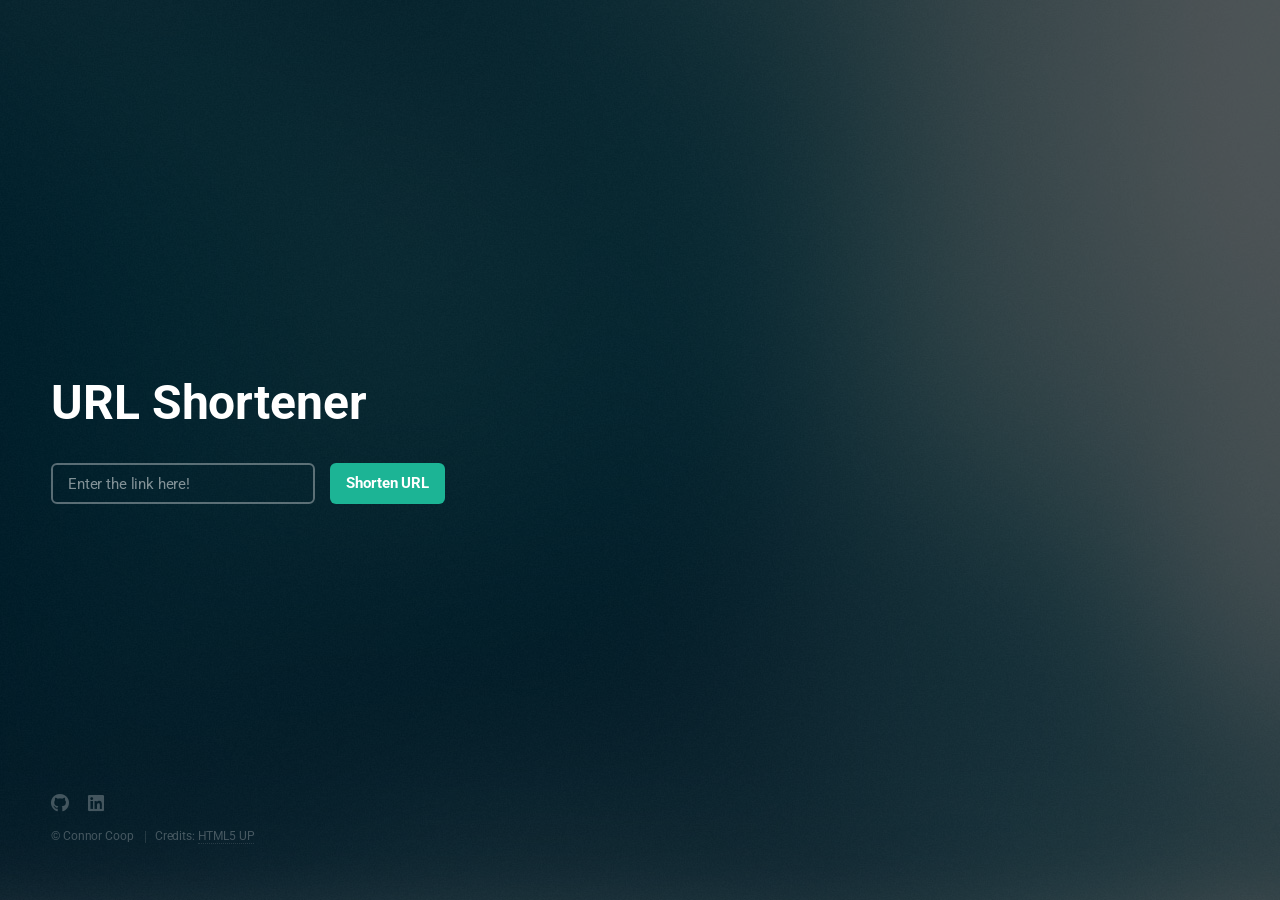
<file: index.html>
<!DOCTYPE html>
<!--
	Eventually by HTML5 UP
	html5up.net | @ajlkn
	Free for personal and commercial use under the CCA 3.0 license (html5up.net/license)
-->
<html>
  <head>
    <title>URL Shortener</title>
    <meta charset="utf-8" />
    <meta
      name="viewport"
      content="width=device-width, initial-scale=1, user-scalable=no"
    />
    <link rel="stylesheet" href="assets/css/main.css" />
  </head>
  <body class="is-preload">
    <!-- Header -->
    <header id="header">
      <h1>URL Shortener</h1>
      <p>
      </p>
    </header>

    <!-- Signup Form -->
    <form id="signup-form" method="post" action="#">
      <input
        type="url"
        name="url"
        id="long_url"
        placeholder="Enter the link here!"
        required
      />
      <input type="submit" value="Shorten URL" />
    </form>

    <p id="result"></p>

    <!-- Footer -->
    <footer id="footer">
      <ul class="icons">
        <li>
          <a
            href="https://github.com/connorcoop0/terraform-ecs-url-shortener"
            target="_blank"
            class="icon brands fa-github"
            ><span class="label">GitHub</span></a
          >
        </li>
        <li>
          <a
            href="https://www.linkedin.com/in/connorcoop/"
            target="_blank"
            class="icon brands fa-linkedin"
            ><span class="label">LinkedIn</span></a
          >
        </li>
      </ul>
      <ul class="copyright">
        <li>&copy; Connor Coop</li>
        <li>Credits: <a href="http://html5up.net">HTML5 UP</a></li>
      </ul>
    </footer>

    <!-- Scripts -->
    <script src="assets/js/main.js"></script>
  </body>
</html>
</file>
<file: assets/css/main.css>
@import url(fontawesome-all.min.css);
@import url("https://fonts.googleapis.com/css?family=Roboto:400,700");
/*
	Eventually by HTML5 UP
	html5up.net | @ajlkn
	Free for personal and commercial use under the CCA 3.0 license (html5up.net/license)
*/
html, body, div, span, applet, object,
iframe, h1, h2, h3, h4, h5, h6, p, blockquote,
pre, a, abbr, acronym, address, big, cite,
code, del, dfn, em, img, ins, kbd, q, s, samp,
small, strike, strong, sub, sup, tt, var, b,
u, i, center, dl, dt, dd, ol, ul, li, fieldset,
form, label, legend, table, caption, tbody,
tfoot, thead, tr, th, td, article, aside,
canvas, details, embed, figure, figcaption,
footer, header, hgroup, menu, nav, output, ruby,
section, summary, time, mark, audio, video {
  margin: 0;
  padding: 0;
  border: 0;
  font-size: 100%;
  font: inherit;
  vertical-align: baseline; }

article, aside, details, figcaption, figure,
footer, header, hgroup, menu, nav, section {
  display: block; }

body {
  line-height: 1; }

ol, ul {
  list-style: none; }

blockquote, q {
  quotes: none; }
  blockquote:before, blockquote:after, q:before, q:after {
    content: '';
    content: none; }

table {
  border-collapse: collapse;
  border-spacing: 0; }

body {
  -webkit-text-size-adjust: none; }

mark {
  background-color: transparent;
  color: inherit; }

input::-moz-focus-inner {
  border: 0;
  padding: 0; }

input, select, textarea {
  -moz-appearance: none;
  -webkit-appearance: none;
  -ms-appearance: none;
  appearance: none; }

/* Basic */
@-ms-viewport {
  width: device-width; }

body {
  -ms-overflow-style: scrollbar; }

@media screen and (max-width: 480px) {
  html, body {
    min-width: 320px; } }

html {
  box-sizing: border-box; }

*, *:before, *:after {
  box-sizing: inherit; }

html, body {
  height: 100%;
  overflow-x: hidden;
  width: 100%; }
  @media screen and (max-height: 640px) {
    html, body {
      height: auto;
      min-height: 100%; } }

body {
  display: -moz-flex;
  display: -webkit-flex;
  display: -ms-flex;
  display: flex;
  -moz-flex-direction: column;
  -webkit-flex-direction: column;
  -ms-flex-direction: column;
  flex-direction: column;
  -moz-justify-content: center;
  -webkit-justify-content: center;
  -ms-justify-content: center;
  justify-content: center;
  background-color: #000;
  padding: 6em 4em 4em 4em; }
  body.is-preload *, body.is-preload *:before, body.is-preload *:after {
    -moz-animation: none !important;
    -webkit-animation: none !important;
    -ms-animation: none !important;
    animation: none !important;
    -moz-transition: none !important;
    -webkit-transition: none !important;
    -ms-transition: none !important;
    transition: none !important; }
  body > * {
    position: relative;
    z-index: 2; }
  @media screen and (max-width: 1680px) {
    body {
      padding: 6em 3.5em 3.5em 3.5em; } }
  @media screen and (max-width: 736px) {
    body {
      padding: 5em 2em 2em 2em; } }
  @media screen and (max-width: 360px) {
    body {
      padding: 5em 1.25em 1.25em 1.25em; } }

/* BG */
#bg {
  -moz-transition: opacity 2s ease-in-out;
  -webkit-transition: opacity 2s ease-in-out;
  -ms-transition: opacity 2s ease-in-out;
  transition: opacity 2s ease-in-out;
  height: 100%;
  left: 0;
  opacity: 0.375;
  position: fixed;
  top: 0;
  width: 100%;
  z-index: 1; }
  #bg div {
    -moz-transition: opacity 3s ease;
    -webkit-transition: opacity 3s ease;
    -ms-transition: opacity 3s ease;
    transition: opacity 3s ease;
    background-size: cover;
    height: 100%;
    left: 0;
    opacity: 0;
    position: absolute;
    top: 0;
    visibility: hidden;
    width: 150%; }
    #bg div.visible {
      -moz-animation: bg 45s linear infinite;
      -webkit-animation: bg 45s linear infinite;
      -ms-animation: bg 45s linear infinite;
      animation: bg 45s linear infinite;
      opacity: 1;
      visibility: visible;
      z-index: 1; }
      #bg div.visible.top {
        z-index: 2; }
      @media screen and (max-width: 1280px) {
        #bg div.visible {
          -moz-animation: bg 29.25s linear infinite;
          -webkit-animation: bg 29.25s linear infinite;
          -ms-animation: bg 29.25s linear infinite;
          animation: bg 29.25s linear infinite; } }
      @media screen and (max-width: 736px) {
        #bg div.visible {
          -moz-animation: bg 18s linear infinite;
          -webkit-animation: bg 18s linear infinite;
          -ms-animation: bg 18s linear infinite;
          animation: bg 18s linear infinite; } }
    #bg div:only-child {
      -moz-animation-direction: alternate !important;
      -webkit-animation-direction: alternate !important;
      -ms-animation-direction: alternate !important;
      animation-direction: alternate !important; }
  body.is-preload #bg {
    opacity: 0; }

@-moz-keyframes bg {
  0% {
    -moz-transform: translateX(0);
    -webkit-transform: translateX(0);
    -ms-transform: translateX(0);
    transform: translateX(0); }
  100% {
    -moz-transform: translateX(-25%);
    -webkit-transform: translateX(-25%);
    -ms-transform: translateX(-25%);
    transform: translateX(-25%); } }

@-webkit-keyframes bg {
  0% {
    -moz-transform: translateX(0);
    -webkit-transform: translateX(0);
    -ms-transform: translateX(0);
    transform: translateX(0); }
  100% {
    -moz-transform: translateX(-25%);
    -webkit-transform: translateX(-25%);
    -ms-transform: translateX(-25%);
    transform: translateX(-25%); } }

@-ms-keyframes bg {
  0% {
    -moz-transform: translateX(0);
    -webkit-transform: translateX(0);
    -ms-transform: translateX(0);
    transform: translateX(0); }
  100% {
    -moz-transform: translateX(-25%);
    -webkit-transform: translateX(-25%);
    -ms-transform: translateX(-25%);
    transform: translateX(-25%); } }

@keyframes bg {
  0% {
    -moz-transform: translateX(0);
    -webkit-transform: translateX(0);
    -ms-transform: translateX(0);
    transform: translateX(0); }
  100% {
    -moz-transform: translateX(-25%);
    -webkit-transform: translateX(-25%);
    -ms-transform: translateX(-25%);
    transform: translateX(-25%); } }

/* Type */
body, input, select, textarea {
  color: rgba(255, 255, 255, 0.75);
  font-family: "Roboto", sans-serif;
  font-size: 16pt;
  font-weight: 400;
  letter-spacing: -0.01em;
  line-height: 1.65em; }
  @media screen and (max-width: 1680px) {
    body, input, select, textarea {
      font-size: 12pt; } }
  @media screen and (max-width: 1280px) {
    body, input, select, textarea {
      font-size: 11pt; } }
  @media screen and (max-width: 980px) {
    body, input, select, textarea {
      font-size: 12pt; } }
  @media screen and (max-width: 736px) {
    body, input, select, textarea {
      font-size: 12pt; } }
  @media screen and (max-width: 480px) {
    body, input, select, textarea {
      font-size: 12pt; } }

a {
  -moz-transition: border-bottom-color 0.2s ease, color 0.2s ease;
  -webkit-transition: border-bottom-color 0.2s ease, color 0.2s ease;
  -ms-transition: border-bottom-color 0.2s ease, color 0.2s ease;
  transition: border-bottom-color 0.2s ease, color 0.2s ease;
  border-bottom: dotted 1px rgba(255, 255, 255, 0.25);
  color: #1cb495;
  text-decoration: none; }
  a:hover {
    border-bottom-color: transparent;
    color: #1cb495 !important;
    text-decoration: none; }

strong, b {
  color: #fff;
  font-weight: 700; }

em, i {
  font-style: italic; }

p {
  margin: 0 0 2em 0; }

h1, h2, h3, h4, h5, h6 {
  color: #fff;
  font-weight: 700;
  line-height: 1em;
  margin: 0 0 1em 0; }
  h1 a, h2 a, h3 a, h4 a, h5 a, h6 a {
    color: inherit;
    text-decoration: none; }

h1 {
  font-size: 2.5em;
  line-height: 1.25em; }

h2 {
  font-size: 1.75em;
  line-height: 1.5em; }

h3 {
  font-size: 1.35em;
  line-height: 1.5em; }

h4 {
  font-size: 1.1em;
  line-height: 1.5em; }

h5 {
  font-size: 0.9em;
  line-height: 1.5em; }

h6 {
  font-size: 0.7em;
  line-height: 1.5em; }

sub {
  font-size: 0.8em;
  position: relative;
  top: 0.5em; }

sup {
  font-size: 0.8em;
  position: relative;
  top: -0.5em; }

blockquote {
  border-left: solid 8px rgba(255, 255, 255, 0.35);
  font-style: italic;
  margin: 0 0 2em 0;
  padding: 0.5em 0 0.5em 2em; }

code {
  background: rgba(255, 255, 255, 0.125);
  border-radius: 6px;
  border: solid 2px rgba(255, 255, 255, 0.35);
  font-family: "Courier New", monospace;
  font-size: 0.9em;
  margin: 0 0.25em;
  padding: 0.25em 0.65em; }

pre {
  -webkit-overflow-scrolling: touch;
  font-family: "Courier New", monospace;
  font-size: 0.9em;
  margin: 0 0 2em 0; }
  pre code {
    display: block;
    line-height: 1.75em;
    padding: 1em 1.5em;
    overflow-x: auto; }

hr {
  border: 0;
  border-bottom: solid 2px rgba(255, 255, 255, 0.35);
  margin: 2em 0; }
  hr.major {
    margin: 3em 0; }

/* Section/Article */
section.special, article.special {
  text-align: center; }

header p {
  color: rgba(255, 255, 255, 0.5);
  position: relative;
  margin: 0 0 1.5em 0; }

header h2 + p {
  font-size: 1.25em;
  margin-top: -1em;
  line-height: 1.5em; }

header h3 + p {
  font-size: 1.1em;
  margin-top: -0.8em;
  line-height: 1.5em; }

header h4 + p,
header h5 + p,
header h6 + p {
  font-size: 0.9em;
  margin-top: -0.6em;
  line-height: 1.5em; }

@media screen and (max-width: 980px) {
  header br {
    display: none; } }

@media screen and (max-width: 736px) {
  header br {
    display: inline; } }

@media screen and (max-width: 480px) {
  header br {
    display: none; } }

/* Icon */
.icon {
  text-decoration: none;
  border-bottom: none;
  position: relative; }
  .icon:before {
    -moz-osx-font-smoothing: grayscale;
    -webkit-font-smoothing: antialiased;
    display: inline-block;
    font-style: normal;
    font-variant: normal;
    text-rendering: auto;
    line-height: 1;
    text-transform: none !important;
    font-family: 'Font Awesome 5 Free';
    font-weight: 400; }
  .icon > .label {
    display: none; }
  .icon:before {
    line-height: inherit; }
  .icon.solid:before {
    font-weight: 900; }
  .icon.brands:before {
    font-family: 'Font Awesome 5 Brands'; }

/* List */
ol {
  list-style: decimal;
  margin: 0 0 2em 0;
  padding-left: 1.25em; }
  ol li {
    padding-left: 0.25em; }

ul {
  list-style: disc;
  margin: 0 0 2em 0;
  padding-left: 1em; }
  ul li {
    padding-left: 0.5em; }

/* Icons */
ul.icons {
  cursor: default;
  list-style: none;
  padding-left: 0; }
  ul.icons li {
    display: inline-block;
    padding: 0 1em 0 0; }
    ul.icons li:last-child {
      padding-right: 0; }
    ul.icons li .icon:before {
      font-size: 1.25em; }
    ul.icons li a {
      color: inherit; }

/* Form */
form {
  margin: 0 0 2em 0; }
  form .message {
    text-decoration: none;
    -moz-transition: opacity 0.2s ease-in-out, -moz-transform 0.2s ease-in-out;
    -webkit-transition: opacity 0.2s ease-in-out, -webkit-transform 0.2s ease-in-out;
    -ms-transition: opacity 0.2s ease-in-out, -ms-transform 0.2s ease-in-out;
    transition: opacity 0.2s ease-in-out, transform 0.2s ease-in-out;
    -moz-transform: scale(1.05);
    -webkit-transform: scale(1.05);
    -ms-transform: scale(1.05);
    transform: scale(1.05);
    height: 2.75em;
    line-height: 2.75em;
    opacity: 0; }
    form .message:before {
      -moz-osx-font-smoothing: grayscale;
      -webkit-font-smoothing: antialiased;
      display: inline-block;
      font-style: normal;
      font-variant: normal;
      text-rendering: auto;
      line-height: 1;
      text-transform: none !important;
      font-family: 'Font Awesome 5 Free';
      font-weight: 900; }
    form .message:before {
      margin-right: 0.5em; }
    form .message.visible {
      -moz-transform: scale(1);
      -webkit-transform: scale(1);
      -ms-transform: scale(1);
      transform: scale(1);
      opacity: 1; }
    form .message.success {
      color: #1cb495; }
      form .message.success:before {
        content: '\f00c'; }
    form .message.failure {
      color: #ff2361; }
      form .message.failure:before {
        content: '\f119'; }

label {
  color: #fff;
  display: block;
  font-size: 0.9em;
  font-weight: 700;
  margin: 0 0 1em 0; }

@-moz-keyframes focus {
  0% {
    -moz-transform: scale(1);
    -webkit-transform: scale(1);
    -ms-transform: scale(1);
    transform: scale(1); }
  50% {
    -moz-transform: scale(1.025);
    -webkit-transform: scale(1.025);
    -ms-transform: scale(1.025);
    transform: scale(1.025); }
  100% {
    -moz-transform: scale(1);
    -webkit-transform: scale(1);
    -ms-transform: scale(1);
    transform: scale(1); } }

@-webkit-keyframes focus {
  0% {
    -moz-transform: scale(1);
    -webkit-transform: scale(1);
    -ms-transform: scale(1);
    transform: scale(1); }
  50% {
    -moz-transform: scale(1.025);
    -webkit-transform: scale(1.025);
    -ms-transform: scale(1.025);
    transform: scale(1.025); }
  100% {
    -moz-transform: scale(1);
    -webkit-transform: scale(1);
    -ms-transform: scale(1);
    transform: scale(1); } }

@-ms-keyframes focus {
  0% {
    -moz-transform: scale(1);
    -webkit-transform: scale(1);
    -ms-transform: scale(1);
    transform: scale(1); }
  50% {
    -moz-transform: scale(1.025);
    -webkit-transform: scale(1.025);
    -ms-transform: scale(1.025);
    transform: scale(1.025); }
  100% {
    -moz-transform: scale(1);
    -webkit-transform: scale(1);
    -ms-transform: scale(1);
    transform: scale(1); } }

@keyframes focus {
  0% {
    -moz-transform: scale(1);
    -webkit-transform: scale(1);
    -ms-transform: scale(1);
    transform: scale(1); }
  50% {
    -moz-transform: scale(1.025);
    -webkit-transform: scale(1.025);
    -ms-transform: scale(1.025);
    transform: scale(1.025); }
  100% {
    -moz-transform: scale(1);
    -webkit-transform: scale(1);
    -ms-transform: scale(1);
    transform: scale(1); } }

input[type="text"],
input[type="password"],
input[type="email"],
input[type="url"],
select,
textarea {
  -moz-appearance: none;
  -webkit-appearance: none;
  -ms-appearance: none;
  appearance: none;
  -moz-transform: scale(1);
  -webkit-transform: scale(1);
  -ms-transform: scale(1);
  transform: scale(1);
  -moz-transition: border-color 0.2s ease, background-color 0.2s ease;
  -webkit-transition: border-color 0.2s ease, background-color 0.2s ease;
  -ms-transition: border-color 0.2s ease, background-color 0.2s ease;
  transition: border-color 0.2s ease, background-color 0.2s ease;
  background-color: transparent;
  border-radius: 6px;
  border: none;
  border: solid 2px rgba(255, 255, 255, 0.35);
  color: inherit;
  display: block;
  outline: 0;
  padding: 0 1em;
  text-decoration: none;
  width: 100%; }
  input[type="text"]:invalid,
  input[type="password"]:invalid,
  input[type="email"]:invalid,
  select:invalid,
  textarea:invalid {
    box-shadow: none; }
  input[type="text"]:focus,
  input[type="password"]:focus,
  input[type="email"]:focus,
  input[type="url"]:focus,
  select:focus,
  textarea:focus {
    -moz-animation: focus 0.1s;
    -webkit-animation: focus 0.1s;
    -ms-animation: focus 0.1s;
    animation: focus 0.1s;
    background-color: rgba(255, 255, 255, 0.125);
    border-color: #1cb495; }

select {
  background-image: url("data:image/svg+xml;charset=utf8,%3Csvg xmlns='http://www.w3.org/2000/svg' width='40' height='40' preserveAspectRatio='none' viewBox='0 0 40 40'%3E%3Cpath d='M9.4,12.3l10.4,10.4l10.4-10.4c0.2-0.2,0.5-0.4,0.9-0.4c0.3,0,0.6,0.1,0.9,0.4l3.3,3.3c0.2,0.2,0.4,0.5,0.4,0.9 c0,0.4-0.1,0.6-0.4,0.9L20.7,31.9c-0.2,0.2-0.5,0.4-0.9,0.4c-0.3,0-0.6-0.1-0.9-0.4L4.3,17.3c-0.2-0.2-0.4-0.5-0.4-0.9 c0-0.4,0.1-0.6,0.4-0.9l3.3-3.3c0.2-0.2,0.5-0.4,0.9-0.4S9.1,12.1,9.4,12.3z' fill='rgba(255, 255, 255, 0.35)' /%3E%3C/svg%3E");
  background-size: 1.25rem;
  background-repeat: no-repeat;
  background-position: calc(100% - 1rem) center;
  height: 2.75em;
  padding-right: 2.75em;
  text-overflow: ellipsis; }
  select option {
    color: #fff;
    background: #000; }
  select:focus::-ms-value {
    background-color: transparent; }
  select::-ms-expand {
    display: none; }

input[type="text"],
input[type="password"],
input[type="email"],
input[type="url"],
select {
  height: 2.75em; }

textarea {
  padding: 0.75em 1em; }

input[type="checkbox"],
input[type="radio"] {
  -moz-appearance: none;
  -webkit-appearance: none;
  -ms-appearance: none;
  appearance: none;
  display: block;
  float: left;
  margin-right: -2em;
  opacity: 0;
  width: 1em;
  z-index: -1; }
  input[type="checkbox"] + label,
  input[type="radio"] + label {
    text-decoration: none;
    color: rgba(255, 255, 255, 0.75);
    cursor: pointer;
    display: inline-block;
    font-size: 1em;
    font-weight: 400;
    padding-left: 2.4em;
    padding-right: 0.75em;
    position: relative; }
    input[type="checkbox"] + label:before,
    input[type="radio"] + label:before {
      -moz-osx-font-smoothing: grayscale;
      -webkit-font-smoothing: antialiased;
      display: inline-block;
      font-style: normal;
      font-variant: normal;
      text-rendering: auto;
      line-height: 1;
      text-transform: none !important;
      font-family: 'Font Awesome 5 Free';
      font-weight: 900; }
    input[type="checkbox"] + label:before,
    input[type="radio"] + label:before {
      background: rgba(255, 255, 255, 0.125);
      border-radius: 6px;
      border: solid 2px rgba(255, 255, 255, 0.35);
      content: '';
      display: inline-block;
      font-size: 0.8em;
      height: 1.65em;
      left: 0;
      line-height: 1.65em;
      position: absolute;
      text-align: center;
      top: 0;
      width: 1.65em; }
  input[type="checkbox"]:checked + label:before,
  input[type="radio"]:checked + label:before {
    background: #1cb495;
    border-color: #1cb495;
    color: #ffffff;
    content: '\f00c'; }
  input[type="checkbox"]:focus + label:before,
  input[type="radio"]:focus + label:before {
    border-color: #1cb495;
    box-shadow: 0 0 0 2px #1cb495; }

input[type="checkbox"] + label:before {
  border-radius: 6px; }

input[type="radio"] + label:before {
  border-radius: 100%; }

::-webkit-input-placeholder {
  color: rgba(255, 255, 255, 0.5) !important;
  opacity: 1.0; }

:-moz-placeholder {
  color: rgba(255, 255, 255, 0.5) !important;
  opacity: 1.0; }

::-moz-placeholder {
  color: rgba(255, 255, 255, 0.5) !important;
  opacity: 1.0; }

:-ms-input-placeholder {
  color: rgba(255, 255, 255, 0.5) !important;
  opacity: 1.0; }

.formerize-placeholder {
  color: rgba(255, 255, 255, 0.5) !important;
  opacity: 1.0; }

/* Button */
input[type="submit"],
input[type="reset"],
input[type="button"],
button,
.button {
  -moz-appearance: none;
  -webkit-appearance: none;
  -ms-appearance: none;
  appearance: none;
  -moz-transition: background-color 0.2s ease-in-out, color 0.2s ease-in-out, opacity 0.2s ease-in-out;
  -webkit-transition: background-color 0.2s ease-in-out, color 0.2s ease-in-out, opacity 0.2s ease-in-out;
  -ms-transition: background-color 0.2s ease-in-out, color 0.2s ease-in-out, opacity 0.2s ease-in-out;
  transition: background-color 0.2s ease-in-out, color 0.2s ease-in-out, opacity 0.2s ease-in-out;
  background-color: #1cb495;
  border-radius: 6px;
  border: 0;
  color: #ffffff !important;
  cursor: pointer;
  display: inline-block;
  font-weight: 700;
  height: 2.75em;
  line-height: 2.75em;
  padding: 0 1.125em;
  text-align: center;
  text-decoration: none;
  white-space: nowrap; }
  input[type="submit"]:hover,
  input[type="reset"]:hover,
  input[type="button"]:hover,
  button:hover,
  .button:hover {
    background-color: #1fcaa7; }
  input[type="submit"]:active,
  input[type="reset"]:active,
  input[type="button"]:active,
  button:active,
  .button:active {
    background-color: #199e83; }
  input[type="submit"].disabled, input[type="submit"]:disabled,
  input[type="reset"].disabled,
  input[type="reset"]:disabled,
  input[type="button"].disabled,
  input[type="button"]:disabled,
  button.disabled,
  button:disabled,
  .button.disabled,
  .button:disabled {
    opacity: 0.5; }
  @media screen and (max-width: 480px) {
    input[type="submit"],
    input[type="reset"],
    input[type="button"],
    button,
    .button {
      padding: 0; } }

/* Header */
#header h1 {
  font-size: 3.25em;
  margin: 0 0 0.55em 0; }

#header p {
  font-size: 1.35em;
  line-height: 1.65em; }

#header a {
  color: inherit; }

@media screen and (max-width: 736px) {
  #header h1 {
    font-size: 2em; }
  #header p {
    font-size: 1em; } }

@media screen and (max-width: 480px) {
  #header {
    margin: 0 0 1em 0; } }

/* Signup Form */
#signup-form {
  display: -moz-flex;
  display: -webkit-flex;
  display: -ms-flex;
  display: flex;
  position: relative; }
  #signup-form input[type="text"],
  #signup-form input[type="password"],
  #signup-form input[type="email"],
  #signup-form input[type="url"] {
    width: 18em; }
  #signup-form > * {
    margin: 0 0 0 1em; }
  #signup-form > :first-child {
    margin: 0 0 0 0; }
  @media screen and (max-width: 480px) {
    #signup-form {
      -moz-flex-direction: column;
      -webkit-flex-direction: column;
      -ms-flex-direction: column;
      flex-direction: column; }
      #signup-form input[type="type"],
      #signup-form input[type="password"],
      #signup-form input[type="email"] {
        width: 100%; }
      #signup-form > * {
        margin: 1.25em 0 0 0; }
      #signup-form .message {
        bottom: -1.5em;
        font-size: 0.9em;
        height: 1em;
        left: 0;
        line-height: inherit;
        margin-top: 0;
        position: absolute; } }

/* Footer */
#footer {
  -moz-transition: opacity 0.5s ease-in-out;
  -webkit-transition: opacity 0.5s ease-in-out;
  -ms-transition: opacity 0.5s ease-in-out;
  transition: opacity 0.5s ease-in-out;
  bottom: 4em;
  color: rgba(255, 255, 255, 0.5);
  left: 4em;
  opacity: 0.5;
  position: absolute; }
  #footer .icons {
    margin: 0 0 0.5em 0; }
  #footer .copyright {
    font-size: 0.8em;
    list-style: none;
    padding: 0; }
    #footer .copyright li {
      border-left: solid 1px rgba(255, 255, 255, 0.25);
      display: inline-block;
      line-height: 1em;
      margin: 0 0 0 0.75em;
      padding: 0 0 0 0.75em; }
      #footer .copyright li:first-child {
        border-left: 0;
        margin-left: 0;
        padding-left: 0; }
    #footer .copyright a {
      color: inherit; }
  #footer:hover {
    opacity: 1; }
  #footer > :last-child {
    margin-bottom: 0; }
  @media screen and (max-width: 1680px) {
    #footer {
      bottom: 3.5em;
      left: 3.5em; } }
  @media screen and (max-width: 736px) {
    #footer {
      bottom: 2em;
      left: 2em; } }
  @media screen and (max-width: 360px) {
    #footer {
      bottom: 1.25em;
      left: 1.25em; } }
  @media screen and (max-height: 640px) {
    #footer {
      bottom: auto;
      left: auto;
      margin: 1em 0 0 0;
      position: relative; } }
</file>
